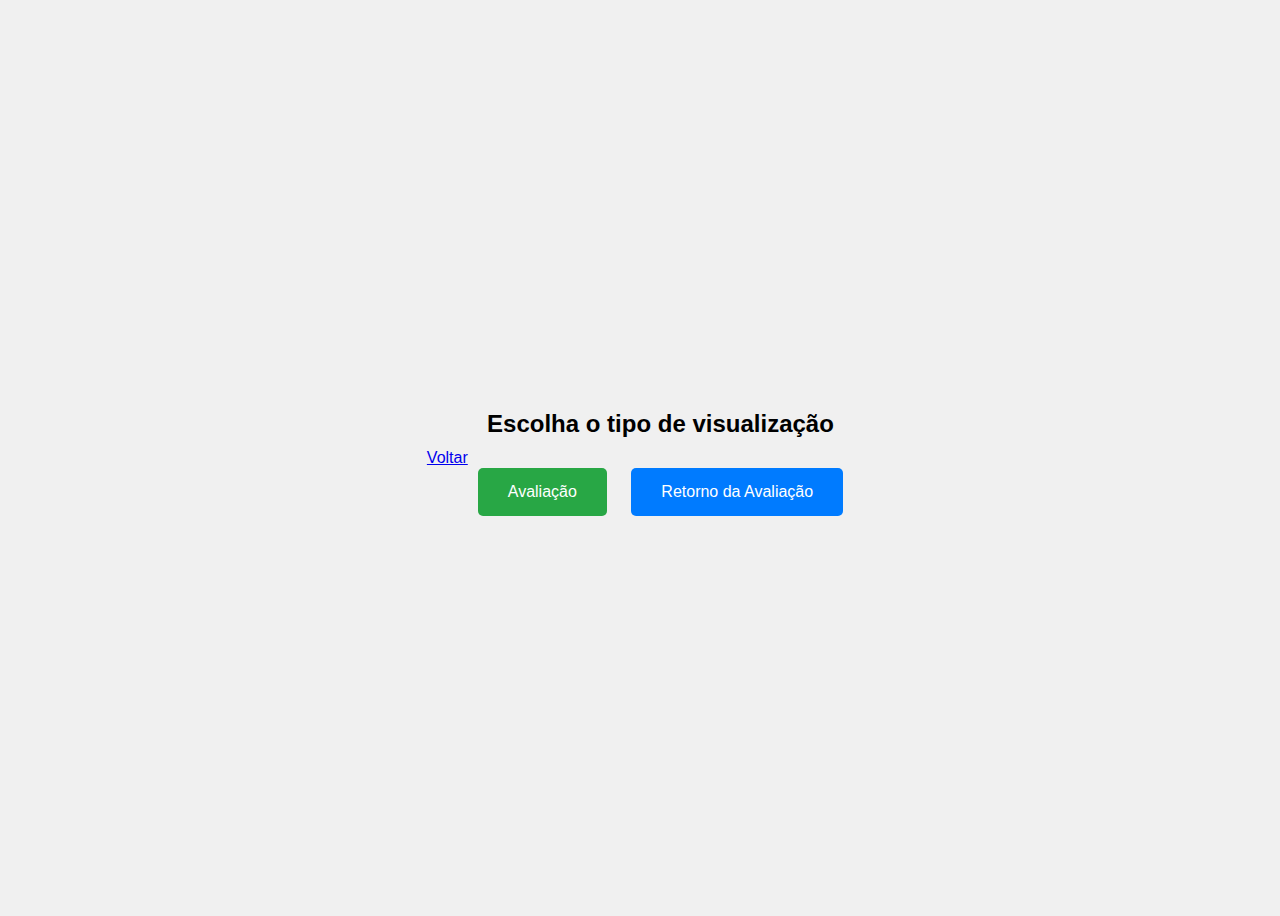
<file: reavaliacao.letis/index.html>
<!DOCTYPE html>
<html lang="pt-br">
<head>
    <link rel="shortcut icon" href="img/download-removebg-preview (4).png" type="image/x-icon">
    <meta charset="UTF-8">
    <meta name="viewport" content="width=device-width, initial-scale=1.0">
    <link rel="stylesheet" href="index.css">
    <title>Escolha de Visualização</title>
</head>
<header class="header">
    <nav class="navbar">
        <a href="telainicial.html">Voltar</a>   
    </nav>
</header>

<body>
    <div class="button-container">
        <h2>Escolha o tipo de visualização</h2>
        <button class="aluno" onclick="location.href='avaliacao.html'">Avaliação</button>
        <button class="professor" onclick="location.href='procura.php'">Retorno da Avaliação</button>
    </div>
</body>
</html>
</file>
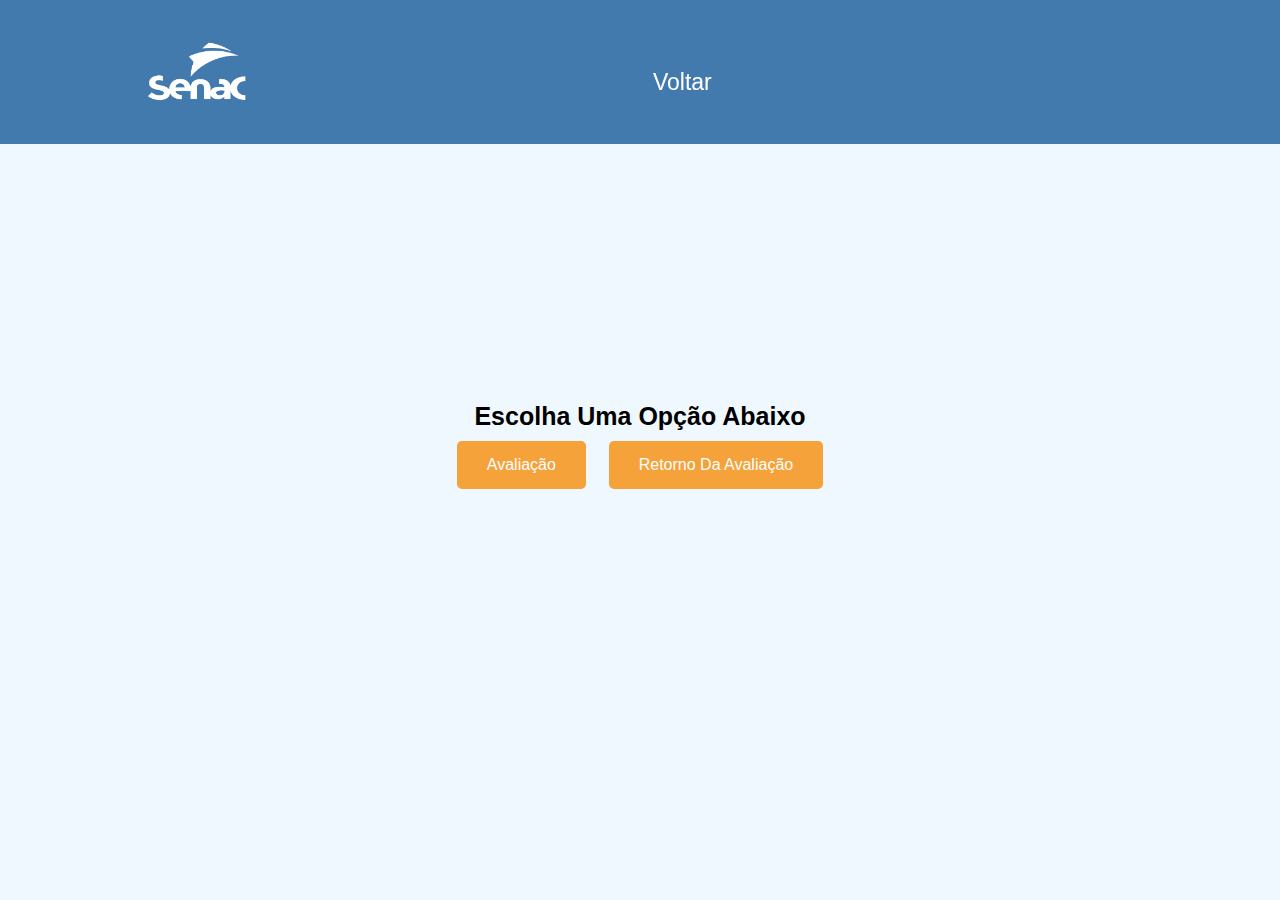
<file: reavaliacaole/index.html>
<!DOCTYPE html>
<html lang="pt-br">
<head>
    <link rel="shortcut icon" href="img/download-removebg-preview (4).png" type="image/x-icon">
    <meta charset="UTF-8">
    <meta name="viewport" content="width=device-width, initial-scale=1.0">
    <link rel="stylesheet" href="index.css">
    <title>Visualização</title>
</head>
<body>
    <header class="header">
        <a href="" class="logo"><img src="img/senaclogo.png" /><a></a>
        <nav class="navbar">
         <a href="telainicial.html">Voltar</a>   
        </nav>
    </header>
    <div class="button-container">
        <h1>Escolha uma opção abaixo</h1>
        <button class="aluno" onclick="location.href='avaliacao.html'">Avaliação</button>
        <button class="professor" onclick="location.href='procura.php'">Retorno da Avaliação</button>
    </div>
</body>
</html>
</file>
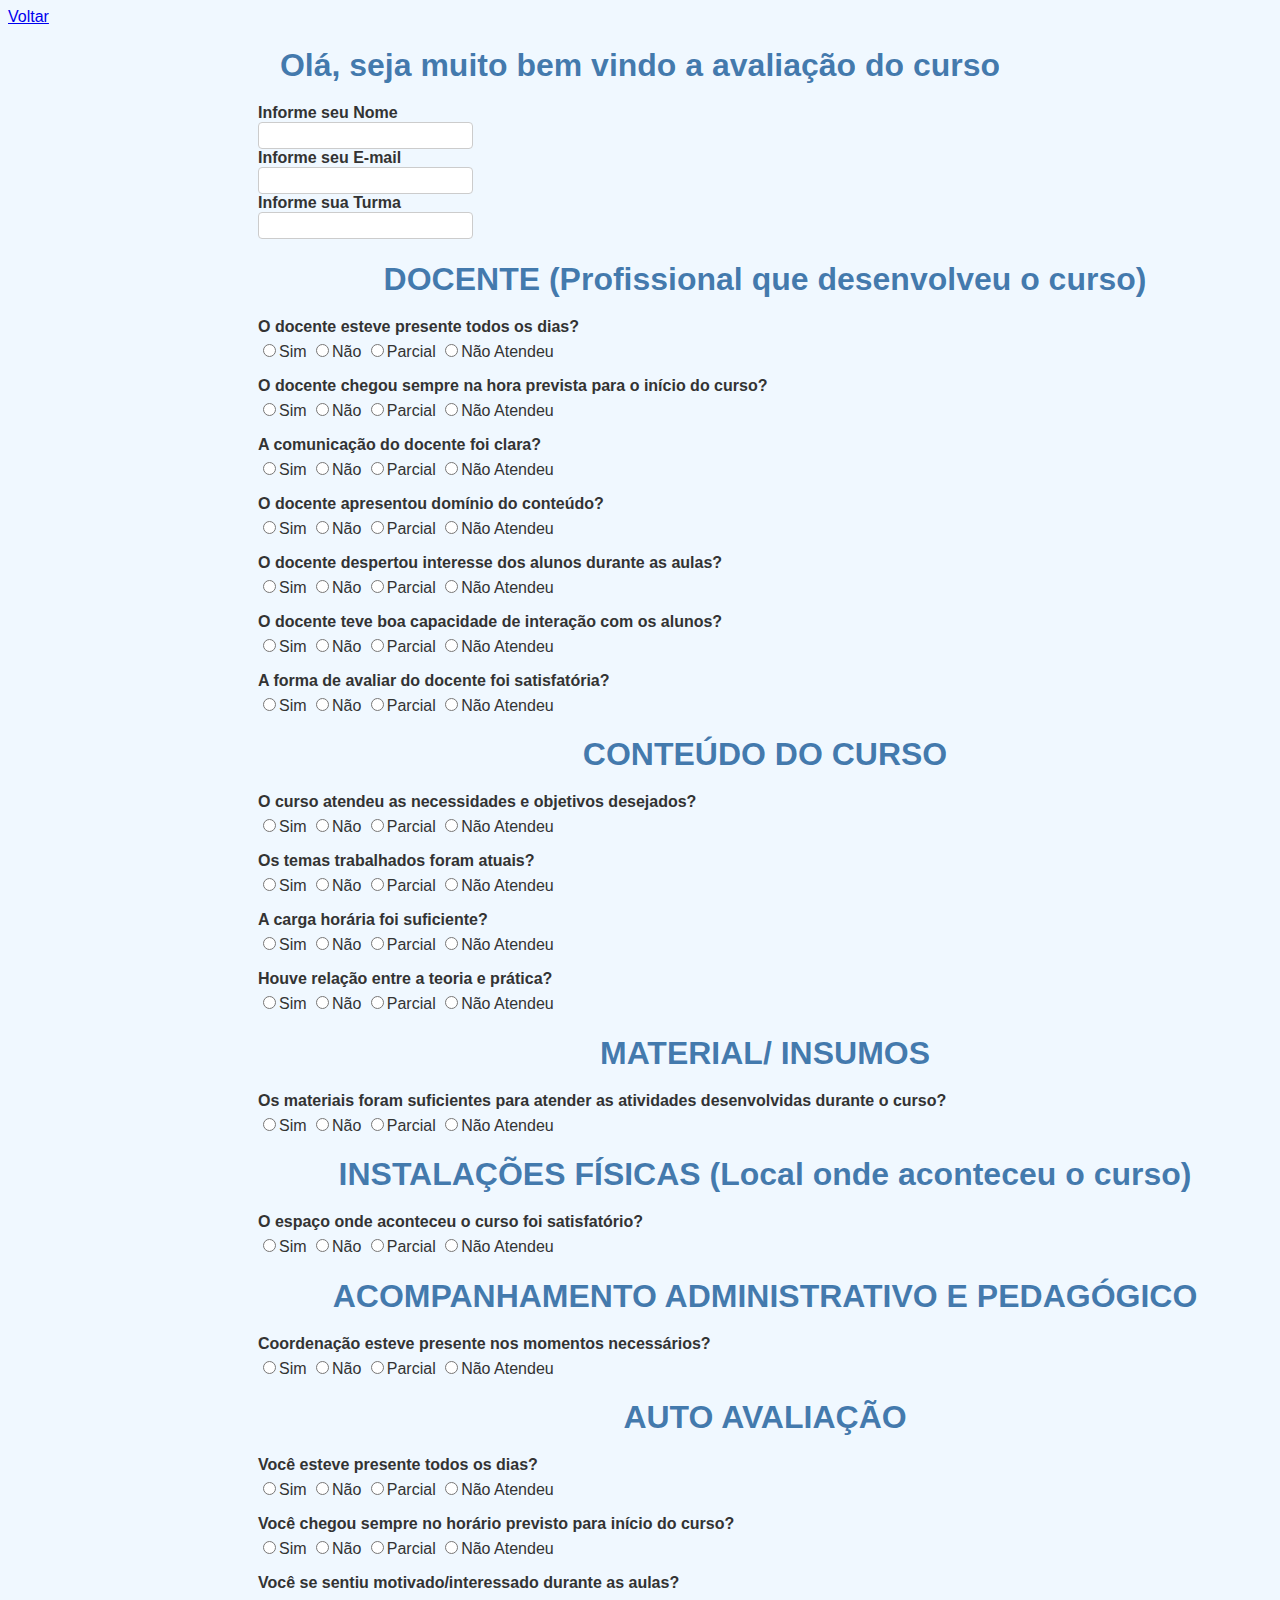
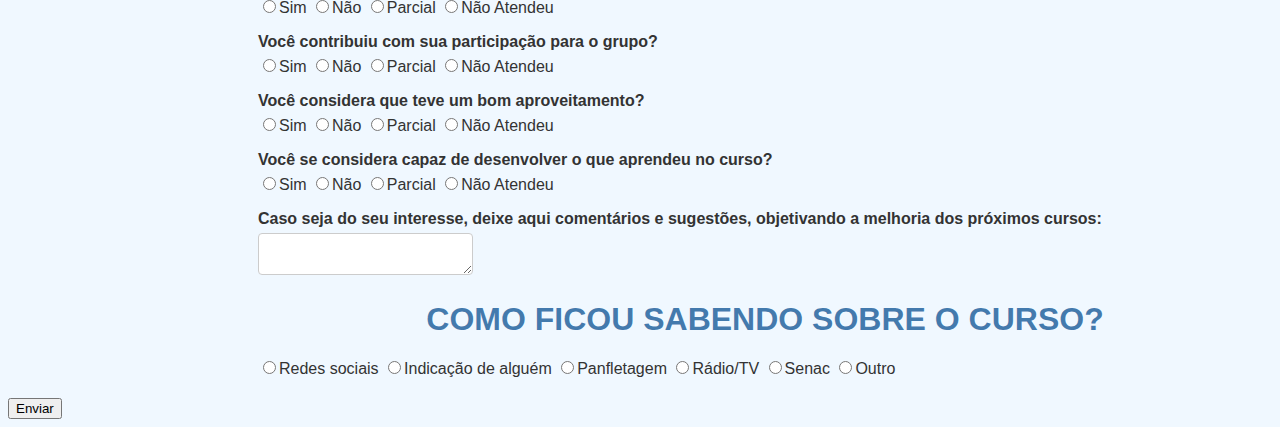
<file: reavaliacao.letis/avaliacao.html>
<!DOCTYPE html>
<html lang="en">
<head>
    <meta charset="UTF-8">
    <link rel="shortcut icon" href="img/download-removebg-preview (4).png" type="image/x-icon">
    <meta name="viewport" content="width=device-width, initial-scale=1.0">
    <link rel="stylesheet" href="avaliacao.css">
    <title>Avaliação Discente</title>
</head>
<body>
    <header class="header">
        <nav class="navbar">
            <a href="telainicial.html">Voltar</a>   
        </nav>
    </header>

    <h1>Olá, seja muito bem vindo a avaliação do curso</h1>

    <form action="processa.php" method="post">
        <div class="form-group">
        <label for="nome">Informe seu Nome</label><br>
        <input type="text" name="nome" id="nome" required><br>
 
        <label for="email">Informe seu E-mail</label><br>
        <input type="email" name="email" id="email"><br>

        <label for="text">Informe sua Turma</label><br>
        <input type="text" name="turma" id="turma"><br>

        <h1>DOCENTE (Profissional que desenvolveu o curso)</h1>

        <p>O docente esteve presente todos os dias?</p>
        <input type="radio" name="docente_presenca" value="Sim">Sim
        <input type="radio" name="docente_presenca" value="Não">Não
        <input type="radio" name="docente_presenca" value="Parcial">Parcial
        <input type="radio" name="docente_presenca" value="Não Atendeu">Não Atendeu

        <p>O docente chegou sempre na hora prevista para o início do curso?</p>
        <input type="radio" name="docente_pontualidade" value="Sim">Sim
        <input type="radio" name="docente_pontualidade" value="Não">Não
        <input type="radio" name="docente_pontualidade" value="Parcial">Parcial
        <input type="radio" name="docente_pontualidade" value="Não Atendeu">Não Atendeu

        <p>A comunicação do docente foi clara?</p>
        <input type="radio" name="docente_comunicacao" value="Sim">Sim
        <input type="radio" name="docente_comunicacao" value="Não">Não
        <input type="radio" name="docente_comunicacao" value="Parcial">Parcial
        <input type="radio" name="docente_comunicacao" value="Não Atendeu">Não Atendeu

        <p>O docente apresentou domínio do conteúdo?</p>
        <input type="radio" name="docente_dominio" value="Sim">Sim
        <input type="radio" name="docente_dominio" value="Não">Não
        <input type="radio" name="docente_dominio" value="Parcial">Parcial
        <input type="radio" name="docente_dominio" value="Não Atendeu">Não Atendeu

        <p>O docente despertou interesse dos alunos durante as aulas?</p>
        <input type="radio" name="docente_interesse" value="Sim">Sim
        <input type="radio" name="docente_interesse" value="Não">Não
        <input type="radio" name="docente_interesse" value="Parcial">Parcial
        <input type="radio" name="docente_interesse" value="Não Atendeu">Não Atendeu

        <p>O docente teve boa capacidade de interação com os alunos?</p>
        <input type="radio" name="docente_interacao" value="Sim">Sim
        <input type="radio" name="docente_interacao" value="Não">Não
        <input type="radio" name="docente_interacao" value="Parcial">Parcial
        <input type="radio" name="docente_interacao" value="Não Atendeu">Não Atendeu

        <p>A forma de avaliar do docente foi satisfatória?</p>
        <input type="radio" name="docente_avaliacao" value="Sim">Sim
        <input type="radio" name="docente_avaliacao" value="Não">Não
        <input type="radio" name="docente_avaliacao" value="Parcial">Parcial
        <input type="radio" name="docente_avaliacao" value="Não Atendeu">Não Atendeu

        <h1>CONTEÚDO DO CURSO</h1>

        <p>O curso atendeu as necessidades e objetivos desejados?</p>
        <input type="radio" name="curso_needs" value="Sim">Sim
        <input type="radio" name="curso_needs" value="Não">Não
        <input type="radio" name="curso_needs" value="Parcial">Parcial
        <input type="radio" name="curso_needs" value="Não Atendeu">Não Atendeu

        <p>Os temas trabalhados foram atuais?</p>
        <input type="radio" name="curso_temas" value="Sim">Sim
        <input type="radio" name="curso_temas" value="Não">Não
        <input type="radio" name="curso_temas" value="Parcial">Parcial
        <input type="radio" name="curso_temas" value="Não Atendeu">Não Atendeu

        <p>A carga horária foi suficiente?</p>
        <input type="radio" name="curso_carga" value="Sim">Sim
        <input type="radio" name="curso_carga" value="Não">Não
        <input type="radio" name="curso_carga" value="Parcial">Parcial
        <input type="radio" name="curso_carga" value="Não Atendeu">Não Atendeu

        <p>Houve relação entre a teoria e prática?</p>
        <input type="radio" name="curso_relacao" value="Sim">Sim
        <input type="radio" name="curso_relacao" value="Não">Não
        <input type="radio" name="curso_relacao" value="Parcial">Parcial
        <input type="radio" name="curso_relacao" value="Não Atendeu">Não Atendeu

        <h1>MATERIAL/ INSUMOS</h1>

        <p>Os materiais foram suficientes para atender as atividades desenvolvidas durante o curso?</p>
        <input type="radio" name="material_suficiente" value="Sim">Sim
        <input type="radio" name="material_suficiente" value="Não">Não
        <input type="radio" name="material_suficiente" value="Parcial">Parcial
        <input type="radio" name="material_suficiente" value="Não Atendeu">Não Atendeu

        <h1>INSTALAÇÕES FÍSICAS (Local onde aconteceu o curso)</h1>

        <p>O espaço onde aconteceu o curso foi satisfatório?</p>
        <input type="radio" name="instalacoes_satisfatorias" value="Sim">Sim
        <input type="radio" name="instalacoes_satisfatorias" value="Não">Não
        <input type="radio" name="instalacoes_satisfatorias" value="Parcial">Parcial
        <input type="radio" name="instalacoes_satisfatorias" value="Não Atendeu">Não Atendeu

        <h1>ACOMPANHAMENTO ADMINISTRATIVO E PEDAGÓGICO</h1>

        <p>Coordenação esteve presente nos momentos necessários?</p>
        <input type="radio" name="coordenacao_presente" value="Sim">Sim
        <input type="radio" name="coordenacao_presente" value="Não">Não
        <input type="radio" name="coordenacao_presente" value="Parcial">Parcial
        <input type="radio" name="coordenacao_presente" value="Não Atendeu">Não Atendeu

        <h1>AUTO AVALIAÇÃO</h1>

        <p>Você esteve presente todos os dias?</p>
        <input type="radio" name="aluno_presenca" value="Sim">Sim
        <input type="radio" name="aluno_presenca" value="Não">Não
        <input type="radio" name="aluno_presenca" value="Parcial">Parcial
        <input type="radio" name="aluno_presenca" value="Não Atendeu">Não Atendeu

        <p>Você chegou sempre no horário previsto para início do curso?</p>
        <input type="radio" name="aluno_pontualidade" value="Sim">Sim
        <input type="radio" name="aluno_pontualidade" value="Não">Não
        <input type="radio" name="aluno_pontualidade" value="Parcial">Parcial
        <input type="radio" name="aluno_pontualidade" value="Não Atendeu">Não Atendeu

        <p>Você se sentiu motivado/interessado durante as aulas?</p>
        <input type="radio" name="aluno_motivacao" value="Sim">Sim
        <input type="radio" name="aluno_motivacao" value="Não">Não
        <input type="radio" name="aluno_motivacao" value="Parcial">Parcial
        <input type="radio" name="aluno_motivacao" value="Não Atendeu">Não Atendeu

        <p>Você contribuiu com sua participação para o grupo?</p>
        <input type="radio" name="aluno_participacao" value="Sim">Sim
        <input type="radio" name="aluno_participacao" value="Não">Não
        <input type="radio" name="aluno_participacao" value="Parcial">Parcial
        <input type="radio" name="aluno_participacao" value="Não Atendeu">Não Atendeu

        <p>Você considera que teve um bom aproveitamento?</p>
        <input type="radio" name="aluno_aproveitamento" value="Sim">Sim
        <input type="radio" name="aluno_aproveitamento" value="Não">Não
        <input type="radio" name="aluno_aproveitamento" value="Parcial">Parcial
        <input type="radio" name="aluno_aproveitamento" value="Não Atendeu">Não Atendeu

        <p>Você se considera capaz de desenvolver o que aprendeu no curso?</p>
        <input type="radio" name="aluno_capacidade" value="Sim">Sim
        <input type="radio" name="aluno_capacidade" value="Não">Não
        <input type="radio" name="aluno_capacidade" value="Parcial">Parcial
        <input type="radio" name="aluno_capacidade" value="Não Atendeu">Não Atendeu

        <p>Caso seja do seu interesse, deixe aqui comentários e sugestões, objetivando a melhoria dos próximos cursos:</p>
        <textarea name="comentarios" id="comentarios"></textarea>

        <h1>COMO FICOU SABENDO SOBRE O CURSO?</h1>
        <input type="radio" name="curso_origem" value="Redes sociais">Redes sociais
        <input type="radio" name="curso_origem" value="Indicação de alguém">Indicação de alguém
        <input type="radio" name="curso_origem" value="Panfletagem">Panfletagem
        <input type="radio" name="curso_origem" value="Rádio/TV">Rádio/TV
        <input type="radio" name="curso_origem" value="Senac">Senac
        <input type="radio" name="curso_origem" value="Outro">Outro
    </div>
        <button type="submit">Enviar</button>
    </form>

</body>
</html>
</file>
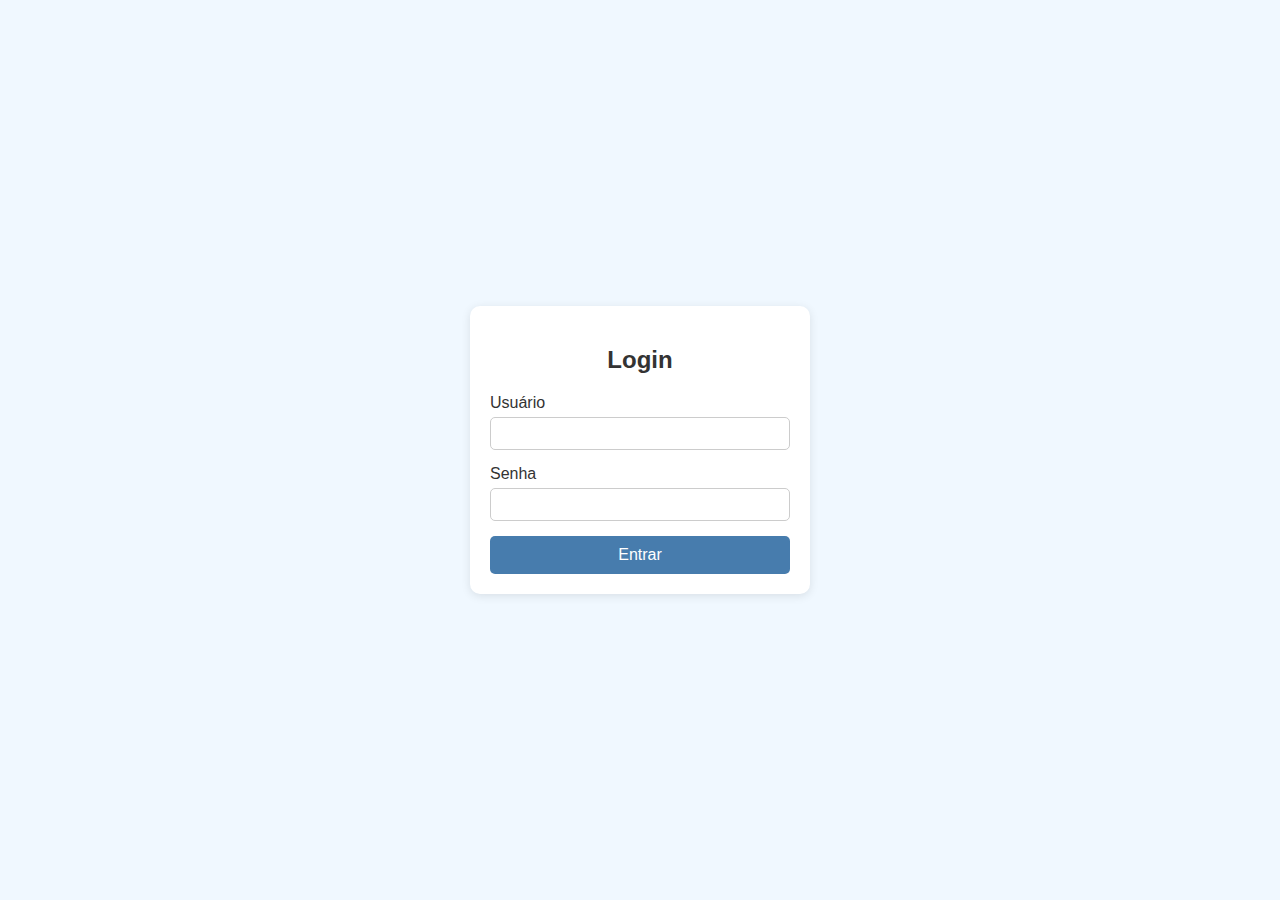
<file: reavaliacao.letis/loginprof.html>
<!DOCTYPE html>
<html lang="pt-br">
<head>
    <meta charset="UTF-8">
    <meta name="viewport" content="width=device-width, initial-scale=1.0">
    <title>Página de Login</title>
    <link rel="shortcut icon" href="img/download-removebg-preview (4).png" type="image/x-icon">
    <link rel="stylesheet" href="loginprof.css">
</head>
<body>
    <div class="login-container">
        <h2>Login</h2>
        <form action="#" method="post">
            <div class="input-group">
                <label for="username">Usuário</label>
                <input type="text" id="username" name="username" required>
            </div>
            <div class="input-group">
                <label for="password">Senha</label>
                <input type="password" id="password" name="password" required>
            </div>
            <button  onclick="location.href='index.html'" type="submit" >Entrar</button>
        </form>
    </div>
</body>
</html>
</file>
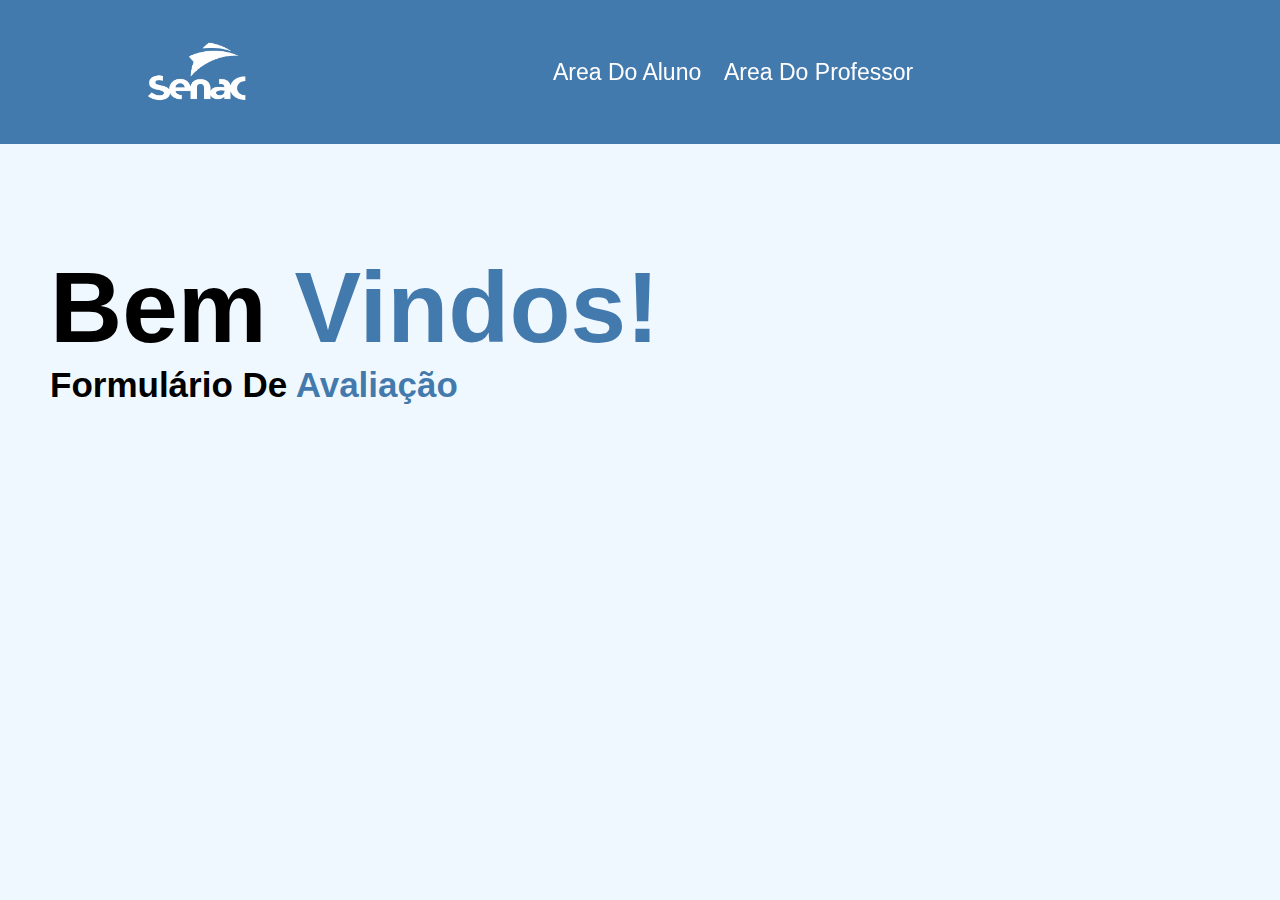
<file: reavaliacao.letis/telainicial.html>
<!DOCTYPE html>
<html lang="en">
<head>
    <link rel="shortcut icon" href="img/download-removebg-preview (4).png" type="image/x-icon">
    <meta charset="UTF-8">
    <meta name="viewport" content="width=device-width, initial-scale=1.0">
    <link rel="stylesheet" href="telainicial.css">
    <title>Area de inicio</title>
</head>
<body>
    <header class="header">
        <a href="" class="logo"><img src="img/senaclogo.png" /><a></a>
        <nav class="navbar">
            <!-- <a href="#Home">Area de inicio</a> -->
            <a href="avaliacao.html">Area do Aluno</a>
            <a href="loginprof.html">Area do Professor</a>
        </nav>
    </header>
    <div class="banner">
        <div class="left-column">
          <h1>Bem <span>vindos!</span></h1>
          <h3>Formulário de <span>avaliação</span></h3>
           <!-- <p>
            Ana Luiza Tavares nascida em Olinda, no dia 13/03/2007. Estudante do terceiro ano do ensino medio do senac paulista,<br> no curso tecnico de tecnologia da informação, com habilidades em rede, manutenção de computadores e programação. 
            <br>
            <br>
             Leticia Samara Tavares nascida em Recife, no dia 09/04/2007. Estudante do terceiro ano do ensino medio do senac paulista, <br> no curso tecnico de tecnologia da informação, com habilidades em rede, manutenção de computadores e programação. 
        
          </p> -->
        </div>
        <!-- <div class="right-column">
            <img src="img/WhatsApp Image 2024-07-31 at 12.01.21.jpeg" class="right-img">
        </div> -->
</body>
</html>
</file>
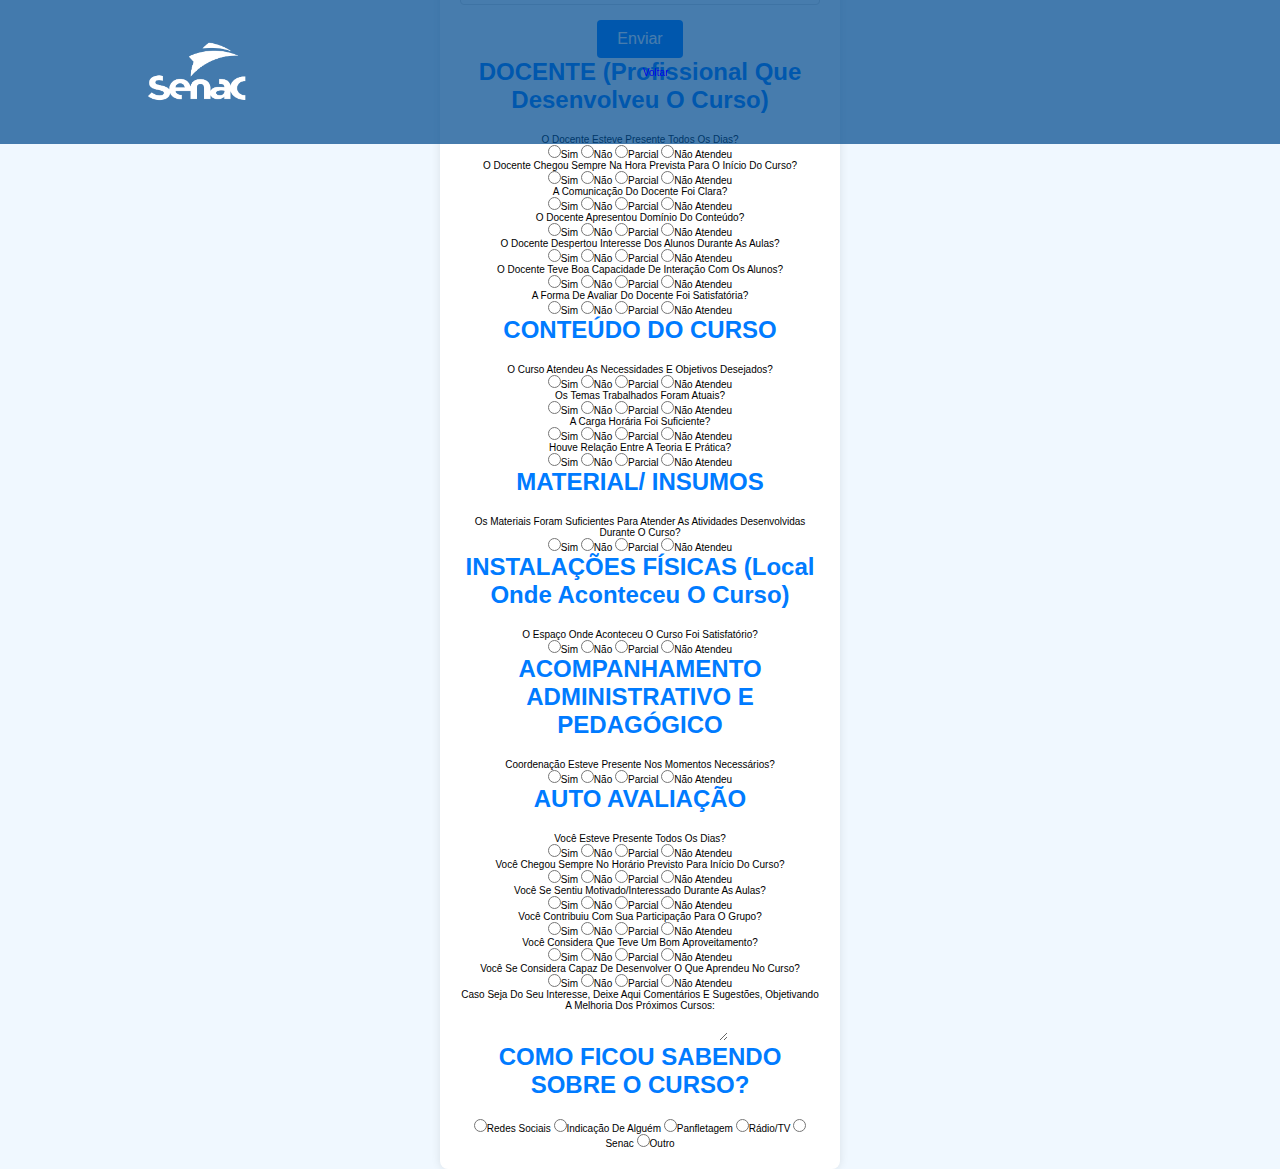
<file: reavaliacaole/avaliacao.html>
<!DOCTYPE html>
<html lang="en">
<head>
    <meta charset="UTF-8">
    <link rel="shortcut icon" href="img/download-removebg-preview (4).png" type="image/x-icon">
    <meta name="viewport" content="width=device-width, initial-scale=1.0">
    <link rel="stylesheet" href="avaliacao.css">
    <title>Avaliação Discente</title>
</head>
<body>
    <header class="header">
        <a href="" class="logo"><img src="img/senaclogo.png" /><a></a>
        <nav class="navbar"></nav>
         <a href="telainicial.html">Voltar</a>   
        </nav>
    </header>
    <div class="container1">
        <h1>Seja bem-vindo <br> à avaliação do curso</h1>

        <form action="processa.php" method="post">
            <div class="form-group">
                <label for="nome">Informe seu Nome</label>
                <input type="text" name="nome" id="nome" required>
            </div>
            
            <div class="form-group">
                <label for="email">Informe seu E-mail</label>
                <input type="email" name="email" id="email">
            </div>
            
            <div class="form-group">
                <label for="turma">Informe sua Turma</label>
                <input type="text" name="turma" id="turma">
            </div>
            
            <button type="submit">Enviar</button>
            <h1>DOCENTE (Profissional que desenvolveu o curso)</h1>

            <p>O docente esteve presente todos os dias?</p>
            <input type="radio" name="docente_presenca" value="Sim">Sim
            <input type="radio" name="docente_presenca" value="Não">Não
            <input type="radio" name="docente_presenca" value="Parcial">Parcial
            <input type="radio" name="docente_presenca" value="Não Atendeu">Não Atendeu
    
            <p>O docente chegou sempre na hora prevista para o início do curso?</p>
            <input type="radio" name="docente_pontualidade" value="Sim">Sim
            <input type="radio" name="docente_pontualidade" value="Não">Não
            <input type="radio" name="docente_pontualidade" value="Parcial">Parcial
            <input type="radio" name="docente_pontualidade" value="Não Atendeu">Não Atendeu
    
            <p>A comunicação do docente foi clara?</p>
            <input type="radio" name="docente_comunicacao" value="Sim">Sim
            <input type="radio" name="docente_comunicacao" value="Não">Não
            <input type="radio" name="docente_comunicacao" value="Parcial">Parcial
            <input type="radio" name="docente_comunicacao" value="Não Atendeu">Não Atendeu
    
            <p>O docente apresentou domínio do conteúdo?</p>
            <input type="radio" name="docente_dominio" value="Sim">Sim
            <input type="radio" name="docente_dominio" value="Não">Não
            <input type="radio" name="docente_dominio" value="Parcial">Parcial
            <input type="radio" name="docente_dominio" value="Não Atendeu">Não Atendeu
    
            <p>O docente despertou interesse dos alunos durante as aulas?</p>
            <input type="radio" name="docente_interesse" value="Sim">Sim
            <input type="radio" name="docente_interesse" value="Não">Não
            <input type="radio" name="docente_interesse" value="Parcial">Parcial
            <input type="radio" name="docente_interesse" value="Não Atendeu">Não Atendeu
    
            <p>O docente teve boa capacidade de interação com os alunos?</p>
            <input type="radio" name="docente_interacao" value="Sim">Sim
            <input type="radio" name="docente_interacao" value="Não">Não
            <input type="radio" name="docente_interacao" value="Parcial">Parcial
            <input type="radio" name="docente_interacao" value="Não Atendeu">Não Atendeu
    
            <p>A forma de avaliar do docente foi satisfatória?</p>
            <input type="radio" name="docente_avaliacao" value="Sim">Sim
            <input type="radio" name="docente_avaliacao" value="Não">Não
            <input type="radio" name="docente_avaliacao" value="Parcial">Parcial
            <input type="radio" name="docente_avaliacao" value="Não Atendeu">Não Atendeu
    
            <h1>CONTEÚDO DO CURSO</h1>
    
            <p>O curso atendeu as necessidades e objetivos desejados?</p>
            <input type="radio" name="curso_needs" value="Sim">Sim
            <input type="radio" name="curso_needs" value="Não">Não
            <input type="radio" name="curso_needs" value="Parcial">Parcial
            <input type="radio" name="curso_needs" value="Não Atendeu">Não Atendeu
    
            <p>Os temas trabalhados foram atuais?</p>
            <input type="radio" name="curso_temas" value="Sim">Sim
            <input type="radio" name="curso_temas" value="Não">Não
            <input type="radio" name="curso_temas" value="Parcial">Parcial
            <input type="radio" name="curso_temas" value="Não Atendeu">Não Atendeu
    
            <p>A carga horária foi suficiente?</p>
            <input type="radio" name="curso_carga" value="Sim">Sim
            <input type="radio" name="curso_carga" value="Não">Não
            <input type="radio" name="curso_carga" value="Parcial">Parcial
            <input type="radio" name="curso_carga" value="Não Atendeu">Não Atendeu
    
            <p>Houve relação entre a teoria e prática?</p>
            <input type="radio" name="curso_relacao" value="Sim">Sim
            <input type="radio" name="curso_relacao" value="Não">Não
            <input type="radio" name="curso_relacao" value="Parcial">Parcial
            <input type="radio" name="curso_relacao" value="Não Atendeu">Não Atendeu
    
            <h1>MATERIAL/ INSUMOS</h1>
    
            <p>Os materiais foram suficientes para atender as atividades desenvolvidas durante o curso?</p>
            <input type="radio" name="material_suficiente" value="Sim">Sim
            <input type="radio" name="material_suficiente" value="Não">Não
            <input type="radio" name="material_suficiente" value="Parcial">Parcial
            <input type="radio" name="material_suficiente" value="Não Atendeu">Não Atendeu
    
            <h1>INSTALAÇÕES FÍSICAS (Local onde aconteceu o curso)</h1>
    
            <p>O espaço onde aconteceu o curso foi satisfatório?</p>
            <input type="radio" name="instalacoes_satisfatorias" value="Sim">Sim
            <input type="radio" name="instalacoes_satisfatorias" value="Não">Não
            <input type="radio" name="instalacoes_satisfatorias" value="Parcial">Parcial
            <input type="radio" name="instalacoes_satisfatorias" value="Não Atendeu">Não Atendeu
    
            <h1>ACOMPANHAMENTO ADMINISTRATIVO E PEDAGÓGICO</h1>
    
            <p>Coordenação esteve presente nos momentos necessários?</p>
            <input type="radio" name="coordenacao_presente" value="Sim">Sim
            <input type="radio" name="coordenacao_presente" value="Não">Não
            <input type="radio" name="coordenacao_presente" value="Parcial">Parcial
            <input type="radio" name="coordenacao_presente" value="Não Atendeu">Não Atendeu
    
            <h1>AUTO AVALIAÇÃO</h1>
    
            <p>Você esteve presente todos os dias?</p>
            <input type="radio" name="aluno_presenca" value="Sim">Sim
            <input type="radio" name="aluno_presenca" value="Não">Não
            <input type="radio" name="aluno_presenca" value="Parcial">Parcial
            <input type="radio" name="aluno_presenca" value="Não Atendeu">Não Atendeu
    
            <p>Você chegou sempre no horário previsto para início do curso?</p>
            <input type="radio" name="aluno_pontualidade" value="Sim">Sim
            <input type="radio" name="aluno_pontualidade" value="Não">Não
            <input type="radio" name="aluno_pontualidade" value="Parcial">Parcial
            <input type="radio" name="aluno_pontualidade" value="Não Atendeu">Não Atendeu
    
            <p>Você se sentiu motivado/interessado durante as aulas?</p>
            <input type="radio" name="aluno_motivacao" value="Sim">Sim
            <input type="radio" name="aluno_motivacao" value="Não">Não
            <input type="radio" name="aluno_motivacao" value="Parcial">Parcial
            <input type="radio" name="aluno_motivacao" value="Não Atendeu">Não Atendeu
    
            <p>Você contribuiu com sua participação para o grupo?</p>
            <input type="radio" name="aluno_participacao" value="Sim">Sim
            <input type="radio" name="aluno_participacao" value="Não">Não
            <input type="radio" name="aluno_participacao" value="Parcial">Parcial
            <input type="radio" name="aluno_participacao" value="Não Atendeu">Não Atendeu
    
            <p>Você considera que teve um bom aproveitamento?</p>
            <input type="radio" name="aluno_aproveitamento" value="Sim">Sim
            <input type="radio" name="aluno_aproveitamento" value="Não">Não
            <input type="radio" name="aluno_aproveitamento" value="Parcial">Parcial
            <input type="radio" name="aluno_aproveitamento" value="Não Atendeu">Não Atendeu
    
            <p>Você se considera capaz de desenvolver o que aprendeu no curso?</p>
            <input type="radio" name="aluno_capacidade" value="Sim">Sim
            <input type="radio" name="aluno_capacidade" value="Não">Não
            <input type="radio" name="aluno_capacidade" value="Parcial">Parcial
            <input type="radio" name="aluno_capacidade" value="Não Atendeu">Não Atendeu
    
            <p>Caso seja do seu interesse, deixe aqui comentários e sugestões, objetivando a melhoria dos próximos cursos:</p>
            <textarea name="comentarios" id="comentarios"></textarea>
    
            <h1>COMO FICOU SABENDO SOBRE O CURSO?</h1>
            <input type="radio" name="curso_origem" value="Redes sociais">Redes sociais
            <input type="radio" name="curso_origem" value="Indicação de alguém">Indicação de alguém
            <input type="radio" name="curso_origem" value="Panfletagem">Panfletagem
            <input type="radio" name="curso_origem" value="Rádio/TV">Rádio/TV
            <input type="radio" name="curso_origem" value="Senac">Senac
            <input type="radio" name="curso_origem" value="Outro">Outro
        </div>
        </form>

    </div>

</body>
</html>
</file>
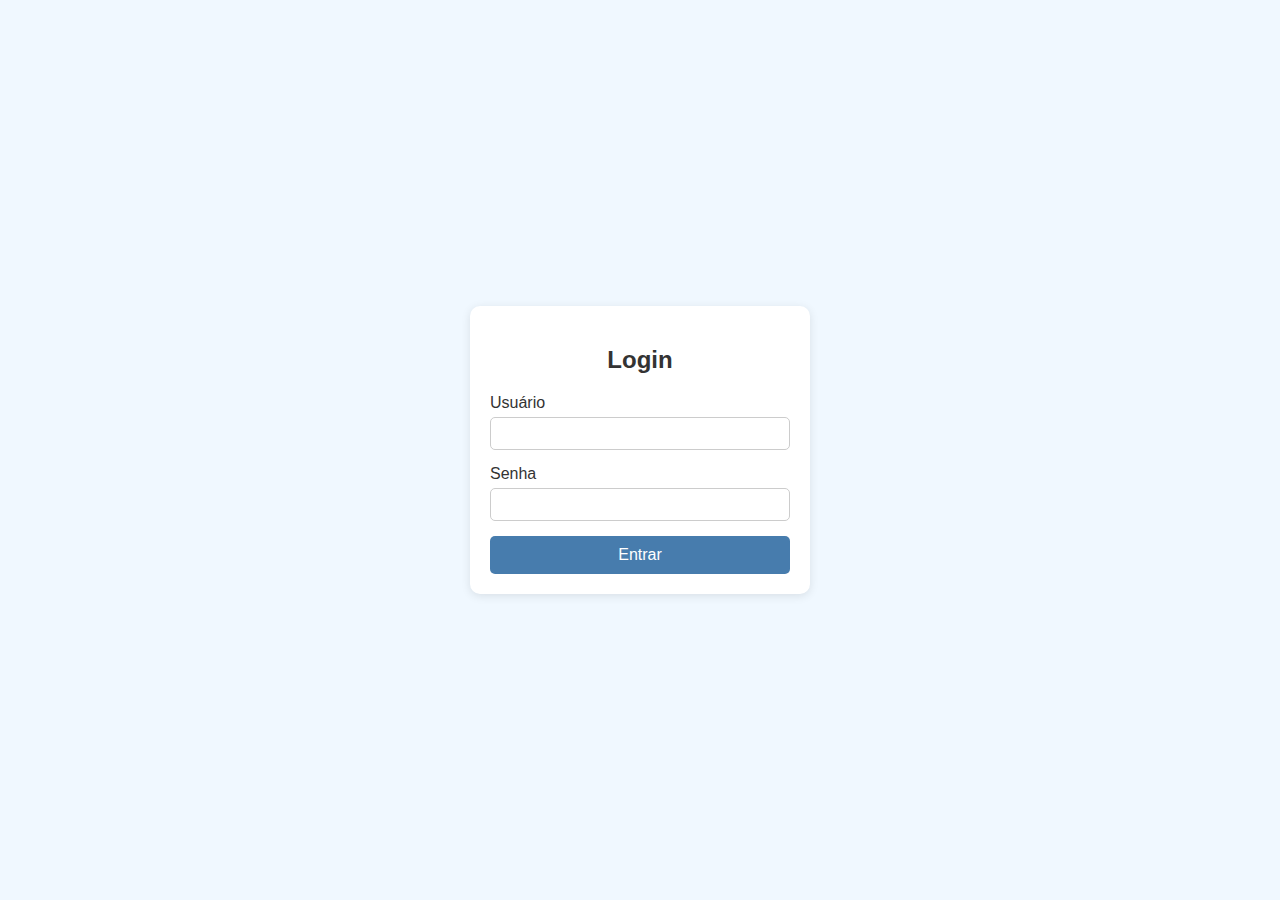
<file: reavaliacaole/loginprof.html>
<!DOCTYPE html>
<html lang="pt-br">
<head>
    <meta charset="UTF-8">
    <meta name="viewport" content="width=device-width, initial-scale=1.0">
    <title>Página de Login</title>
    <link rel="shortcut icon" href="img/download-removebg-preview (4).png" type="image/x-icon">
    <link rel="stylesheet" href="loginprof.css">
</head>
<body>
    <div class="login-container">
        <h2>Login</h2>
        <form action="#" method="post">
            <div class="input-group">
                <label for="username">Usuário</label>
                <input type="text" id="username" name="username" required>
            </div>
            <div class="input-group">
                <label for="password">Senha</label>
                <input type="password" id="password" name="password" required>
            </div>
            <button  onclick="location.href='index.html'" type="submit" >Entrar</button>
        </form>
    </div>
</body>
</html>
</file>
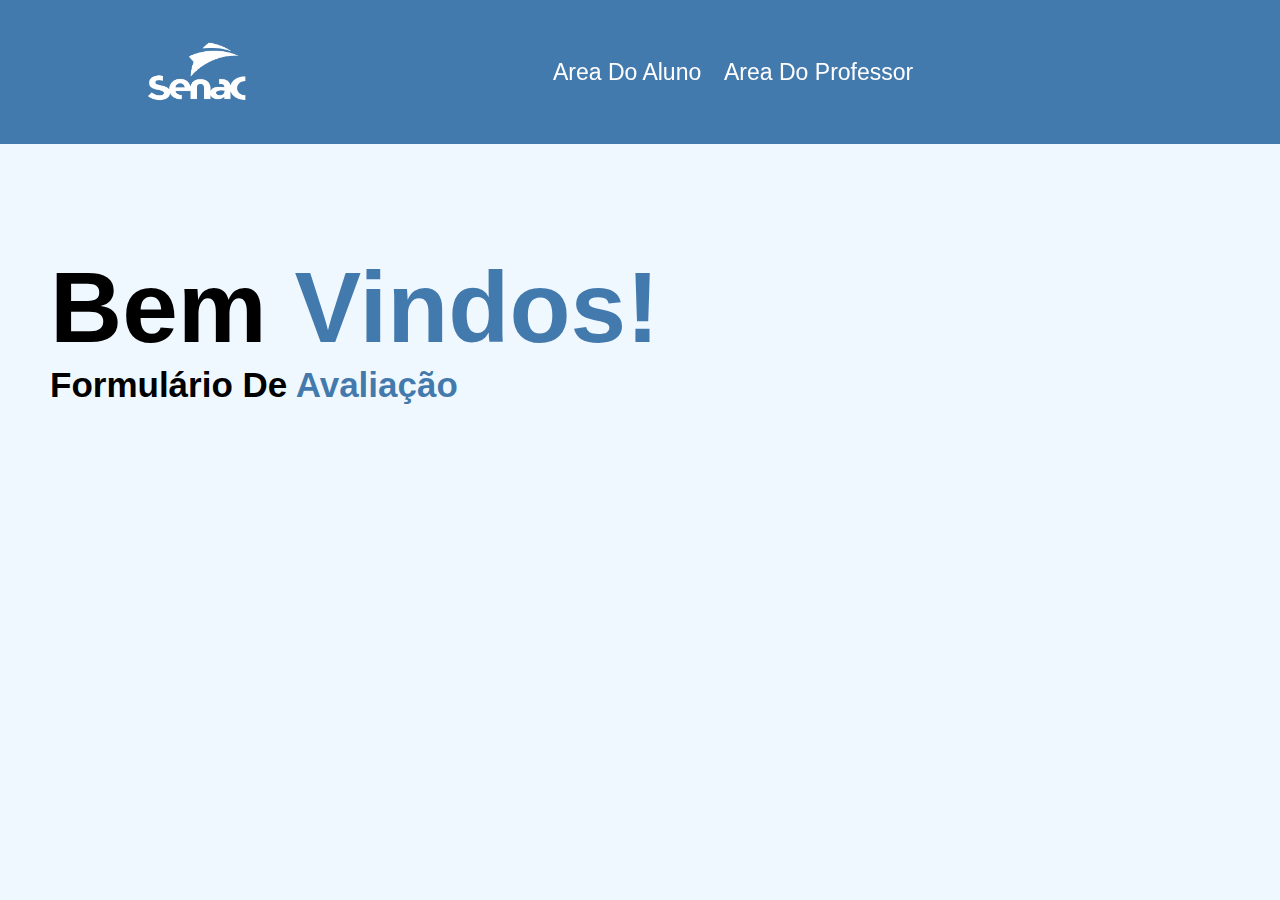
<file: reavaliacaole/telainicial.html>
<!DOCTYPE html>
<html lang="en">
<head>
    <link rel="shortcut icon" href="img/download-removebg-preview (4).png" type="image/x-icon">
    <meta charset="UTF-8">
    <meta name="viewport" content="width=device-width, initial-scale=1.0">
    <link rel="stylesheet" href="telainicial.css">
    <style> @import url('https://fonts.googleapis.com/css2?family=Oswald:wght@200..700&display=swap'); </style>
    <title>Area de inicio</title>
</head>
<body>
    <header class="header">
        <a href="" class="logo"><img src="img/senaclogo.png" /><a></a>
        <nav class="navbar">
            <!-- <a href="#Home">Area de inicio</a> -->
            <a href="avaliacao.html">Area do Aluno</a>
            <a href="loginprof.html">Area do Professor</a>
        </nav>
    </header>
    <div class="banner">
        <div class="left-column">
          <h1>Bem <span>vindos!</span></h1>
          <h3>Formulário de <span>avaliação</span></h3>
           <!-- <p>
            Ana Luiza Tavares nascida em Olinda, no dia 13/03/2007. Estudante do terceiro ano do ensino medio do senac paulista,<br> no curso tecnico de tecnologia da informação, com habilidades em rede, manutenção de computadores e programação. 
            <br>
            <br>
             Leticia Samara Tavares nascida em Recife, no dia 09/04/2007. Estudante do terceiro ano do ensino medio do senac paulista, <br> no curso tecnico de tecnologia da informação, com habilidades em rede, manutenção de computadores e programação. 
        
          </p> -->
        </div>
        <!-- <div class="right-column">
            <img src="img/WhatsApp Image 2024-07-31 at 12.01.21.jpeg" class="right-img">
        </div> -->
</body>
</html>
</file>
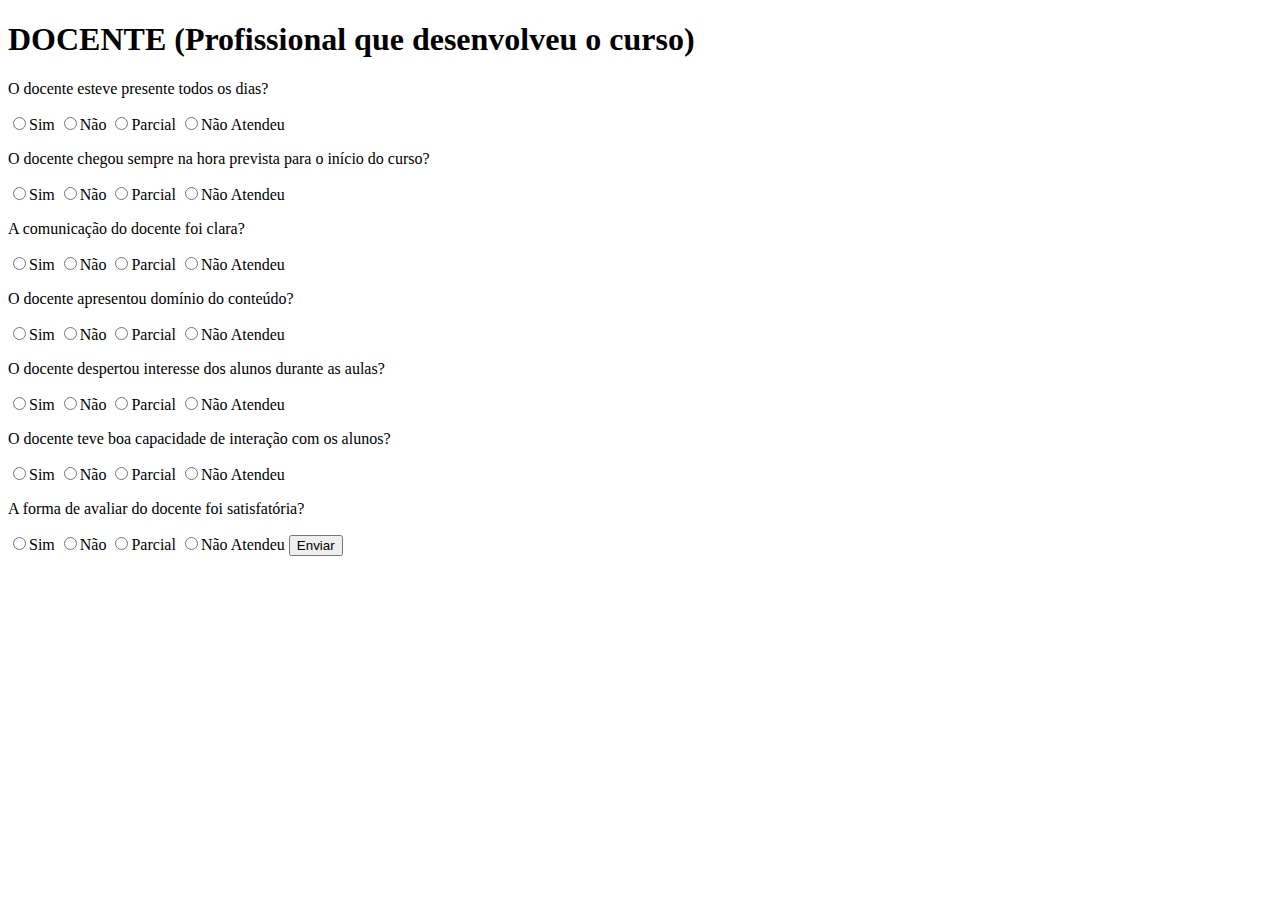
<file: reavaliacaole/formularios/docente.html>
<!DOCTYPE html>
<html lang="en">
<head>
    <meta charset="UTF-8">
    <meta name="viewport" content="width=device-width, initial-scale=1.0">
    <title>Avaliação Discente</title>
</head>
<body>
    <h1>DOCENTE (Profissional que desenvolveu o curso)</h1>
</form>
        <p>O docente esteve presente todos os dias?</p>
        <input type="radio" name="docente_presenca" value="Sim">Sim
        <input type="radio" name="docente_presenca" value="Não">Não
        <input type="radio" name="docente_presenca" value="Parcial">Parcial
        <input type="radio" name="docente_presenca" value="Não Atendeu">Não Atendeu

        <p>O docente chegou sempre na hora prevista para o início do curso?</p>
        <input type="radio" name="docente_pontualidade" value="Sim">Sim
        <input type="radio" name="docente_pontualidade" value="Não">Não
        <input type="radio" name="docente_pontualidade" value="Parcial">Parcial
        <input type="radio" name="docente_pontualidade" value="Não Atendeu">Não Atendeu

        <p>A comunicação do docente foi clara?</p>
        <input type="radio" name="docente_comunicacao" value="Sim">Sim
        <input type="radio" name="docente_comunicacao" value="Não">Não
        <input type="radio" name="docente_comunicacao" value="Parcial">Parcial
        <input type="radio" name="docente_comunicacao" value="Não Atendeu">Não Atendeu

        <p>O docente apresentou domínio do conteúdo?</p>
        <input type="radio" name="docente_dominio" value="Sim">Sim
        <input type="radio" name="docente_dominio" value="Não">Não
        <input type="radio" name="docente_dominio" value="Parcial">Parcial
        <input type="radio" name="docente_dominio" value="Não Atendeu">Não Atendeu

        <p>O docente despertou interesse dos alunos durante as aulas?</p>
        <input type="radio" name="docente_interesse" value="Sim">Sim
        <input type="radio" name="docente_interesse" value="Não">Não
        <input type="radio" name="docente_interesse" value="Parcial">Parcial
        <input type="radio" name="docente_interesse" value="Não Atendeu">Não Atendeu

        <p>O docente teve boa capacidade de interação com os alunos?</p>
        <input type="radio" name="docente_interacao" value="Sim">Sim
        <input type="radio" name="docente_interacao" value="Não">Não
        <input type="radio" name="docente_interacao" value="Parcial">Parcial
        <input type="radio" name="docente_interacao" value="Não Atendeu">Não Atendeu

        <p>A forma de avaliar do docente foi satisfatória?</p>
        <input type="radio" name="docente_avaliacao" value="Sim">Sim
        <input type="radio" name="docente_avaliacao" value="Não">Não
        <input type="radio" name="docente_avaliacao" value="Parcial">Parcial
        <input type="radio" name="docente_avaliacao" value="Não Atendeu">Não Atendeu

    </div>
    <button type="submit">Enviar</button>
</form>

</body>
</html>
</file>
<file: reavaliacao.letis/index.css>
body {
    display: flex;
    justify-content: center;
    align-items: center;
    height: 100vh;
    background-color: #f0f0f0;
    font-family: Arial, sans-serif;
}
.button-container {
    text-align: center;
}
.button-container button {
    padding: 15px 30px;
    margin: 10px;
    font-size: 16px;
    border: none;
    border-radius: 5px;
    cursor: pointer;
}
.button-container button.professor {
    background-color: #007bff;
    color: white;
}
.button-container button.aluno {
    background-color: #28a745;
    color: white;
}
</file>
<file: reavaliacaole/index.css>
:root{
    --main-color: #00498db8;
    --bg-color: #f0f8ff;
    --black: #0d0d6084;
    --letters: #999;
    --btn: #f7951dde;
}
*{
    margin: 0;
    padding: 0;
    box-sizing: border-box;
    border: none;
    outline: none;
    text-decoration: none;
    text-transform: capitalize;
    font-family: Arial, Helvetica, sans-serif;
    transition: all 0.5s ease-in;
    scroll-behavior: smooth;
    scroll-padding-top: 16vh;
}
html {
    font-size: 62.5%;
    overflow-x: hidden;
}
body{
    background-color: var(--bg-color);
    display: flex;
    justify-content: center;
    align-items: center;
    height: 100vh;
}
/*header*/
.header {
    background-color: var(--main-color);
    display: flex;
    /* justify-content: space-between; */
    align-items: center;
    padding: 1.5rem 7%;
    position: fixed;
    top: 0;
    left: 0;
    right: 0;
    height: 16vh;
    z-index: 1000;
}
.header .logo img {
    height: 6rem;
    /* border-radius: 50%; */
}
.header .navbar a {
    text-decoration: none;
    color: #fff;
    font-size: 2.3rem;
    margin: 0 1rem
}
.header .navbar a:hover{
    color: var(--black);
    border-top: 0.3rem solid var(--black);
    border-bottom: 0.3rem solid var(--black);
    padding-top: 0.5rem;
    padding-bottom: 0.5rem;
}
.navbar{
    margin-top: 2rem;
    margin-left: 340px;
 }
 .logo{
    padding: 56px;
}
 /*corpo do site*/
 /*desgrudar os botoes do texto e deixar eles no meio*/
.button-container {
    position: relative;
    padding: 20px 0px;
    justify-content: center;
    align-items: center;
    text-align: center;
}
.button-container h1{
    display: flex;
    flex-direction: column;
    font-size: 2.5rem;
}
.button-container button {  
    padding: 15px 30px;
    margin: 10px;
    font-size: 16px;
    border: none;
    border-radius: 5px;
    cursor: pointer;
}
.button-container button.professor {
    background-color: var(--btn);
    color: white;
}
.button-container button.aluno {
    background-color: var(--btn);
    color: white;
}
</file>
<file: reavaliacao.letis/avaliacao.css>
:root{
    --main-color: #6494ed;
    --nav-color: #00498db8;
    --bg-color: #f0f8ff;
    --black: #0d0d6084;
    --letters: #999;
    --hovers: #28285359;
}
body {
    font-family: Arial, sans-serif;
    background-color: var(--bg-color);
    color: #333;
}

.container {
    max-width: 800px;
    margin: 20px auto;
    padding: 20px;
    background-color: #fff;
    border-radius: 8px;
    box-shadow: 0 0 10px rgba(0, 0, 0, 0.1);
}

h1 {
    text-align: center;
    margin-bottom: 20px;
    color: var(--nav-color);
}

.form {
    display: flex;
    flex-direction: column;
}

.form-group {
    margin-bottom: 20px;
    margin-left: 250px;
}

.form-group label,
.form-group p {
    font-weight: bold;
    margin-bottom: 5px;
    color: #333;
}

.form-group input[type="text"],
.form-group input[type="email"],
.form-group textarea {
    width: 20%;
    padding: 5px;
    border: 1px solid #ccc;
    border-radius: 4px;
}
        .radio-group {
    display: flex;
    flex-wrap: wrap;
    gap: 10px;
}

.radio-group label {
    display: flex;
    align-items: center;
    padding: 5px 10px;
    background-color: #f0f0f0;
    border: 1px solid #ccc;
    border-radius: 4px;
    cursor: pointer;
}

.radio-group input[type="radio"] {
    margin-right: 5px;
}

.submit-btn {
    padding: 10px 20px;
    background-color: #007BFF;
    color: #fff;
    border: none;
    border-radius: 4px;
    cursor: pointer;
    font-size: 16px;
}

.submit-btn:hover {
    background-color: #0056b3;
}
</file>
<file: reavaliacao.letis/loginprof.css>
:root{
    --main-color: #6494ed;
    --nav-color: #00498db8;
    --bg-color: #f0f8ff;
    --black: #0d0d6084;
    --letters: #999;
    --hovers: #28285359;
    }
body {
    font-family: Arial, sans-serif;
    background-color: var(--bg-color);
    display: flex;
    justify-content: center;
    align-items: center;
    height: 100vh;
    margin: 0;
}

.login-container {
    background-color: #ffffff;
    padding: 20px;
    border-radius: 10px;
    box-shadow: 0 2px 10px rgba(0, 0, 0, 0.1);
    width: 300px;
    text-align: center;
}

h2 {
    margin-bottom: 20px;
    color: #333;
}

.input-group {
    margin-bottom: 15px;
    text-align: left;
}

label {
    display: block;
    margin-bottom: 5px;
    color: #333;
}

input {
    width: 94%;
    padding: 8px;
    border: 1px solid #ccc;
    border-radius: 5px;
}

button {
    width: 100%;
    padding: 10px;
    background-color: var(--nav-color);
    color: white;
    border: none;
    border-radius: 5px;
    cursor: pointer;
    font-size: 16px;
}

button:hover {
    background-color: var(--black);
}
</file>
<file: reavaliacao.letis/telainicial.css>
:root{
    --main-color: #6494ed;
    --nav-color: #00498db8;
    --bg-color: #f0f8ff;
    --black: #0d0d6084;
    --letters: #999;
    --hovers: #28285359;
    }
/* todo o site */
*{
    margin: 0;
    padding: 0;
    box-sizing: border-box;
    border: none;
    outline: none;
    text-decoration: none;
    text-transform: capitalize;
    font-family: "Oswald", sans-serif;
    transition: all 0.5s ease-in;
    scroll-behavior: smooth;
    scroll-padding-top: 16vh;
}
html {
    font-size: 62.5%;
    overflow-x: hidden;
}
body {
    background-color: var(--bg-color);
}
/* cabeçalho */
.header {
    background-color: var(--nav-color);
    display: flex;
    /* justify-content: space-between; */
    align-items: center;
    padding: 1.5rem 7%;
    position: fixed;
    top: 0;
    left: 0;
    right: 0;
    height: 16vh;
    z-index: 1000;
}
.header .logo img {
    height: 6rem;
    /* border-radius: 50%; */
}
.header .navbar a {
    color: #fff;
    font-size: 2.3rem;
    margin: 0 1rem
}
.header .navbar a:hover{
    color: var(--black);
    border-top: 0.3rem solid var(--black);
    border-bottom: 0.3rem solid var(--black);
    padding-top: 0.5rem;
    padding-bottom: 0.5rem;
}
.banner{
    display: flex;
    margin-top: 25rem;
    margin-left: 5rem;  
}
.left-column .right-column{
    flex-basis: 50%;
} 
.right-column img{
    bottom: 1200px;
    margin-left:300px;   
    background-image: transparent;
}
/* separa a imagem da margem */
.right-img{
    margin-left: 95px;
    margin-right: 7rem;
    margin-top: 0.5rem;
    background-image: transparent;
}
.left-column h1{
    font-size: 100px;
}
.left-column h3{
    font-size: 35px;
}
span{
    color: var(--nav-color);
}
.left-column p{
    margin-top: 3rem;
    font-size: 16px;
    color: var(--letters);
}
.btn button{
    padding: 7px 30px;
    margin-top: 2.5rem;
    margin-right: 15px;
    outline: none;
    border: 1px solid var(--nav-color);
    border-radius: 20px;
    cursor: pointer;
    color: var(--nav-color);
    background: transparent;
}
.logo{
    padding: 56px;
}
.navbar{
   margin-left: 240px;
}
</file>
<file: reavaliacaole/avaliacao.css>
:root{
    --main-color: #00498db8;
    --bg-color: #f0f8ff;
    --black: #0d0d6084;
    --letters: #999;
    --btn: #f7951dde;
}
*{
    margin: 0;
    padding: 0;
    box-sizing: border-box;
    border: none;
    outline: none;
    text-decoration: none;
    text-transform: capitalize;
    font-family: Arial, Helvetica, sans-serif;
    transition: all 0.5s ease-in;
    scroll-behavior: smooth;
    scroll-padding-top: 16vh;
}
html {
    font-size: 62.5%;
    overflow-x: hidden;
}
body {
    background-color: var(--bg-color);
    display: flex;
    justify-content: center;
    align-items: center;
    height: 100vh;
    padding: 0;
    box-sizing: border-box;
}
.header {
    background-color: var(--main-color);
    display: flex;
    /* justify-content: space-between; */
    align-items: center;
    padding: 1.5rem 7%;
    position: fixed;
    top: 0;
    left: 0;
    right: 0;
    height: 16vh;
}
.header .logo img {
    height: 6rem;
    /* border-radius: 50%; */
}
.header .navbar a {
    text-decoration: none;
    color: #fff;
    font-size: 2.3rem;
    margin: 0 1rem
}
.header .navbar a:hover{
    color: var(--black);
    border-top: 0.3rem solid var(--black);
    border-bottom: 0.3rem solid var(--black);
    padding-top: 0.5rem;
    padding-bottom: 0.5rem;
}
.navbar{
    margin-top: 2rem;
    margin-left: 340px;

}
.logo{
    padding: 56px;
}
/*div container */
.container1 {
    background-color: #fff;
    padding: 20px;
    border-radius: 8px;
    box-shadow: 0 0 10px rgba(0, 0, 0, 0.1);
    max-width: 400px;
    width: 100%;
    text-align: center;
}
/* Estilo do título */
h1 {
    margin-bottom: 20px;
    font-size: 24px;
    color: #007bff;
}

/* Estilo do formulário */
form {
    margin: 0;
}

/* Estilo dos grupos de formulário */
.form-group {
    margin-bottom: 15px;
    text-align: left;
}

/* Estilo dos rótulos */
label {
    display: block;
    margin-bottom: 5px;
    font-weight: bold;
}

/* Estilo dos campos de entrada */
input[type="text"],
input[type="email"] {
    width: 100%;
    padding: 8px;
    border: 1px solid #ddd;
    border-radius: 4px;
}

/* Estilo do botão de envio */
button {
    display: inline-block;
    padding: 10px 20px;
    font-size: 16px;
    color: #fff;
    background-color: #007bff;
    border: none;
    border-radius: 4px;
    cursor: pointer;
    transition: background-color 0.3s;
}

button:hover {
    background-color: #0056b3;
}
</file>
<file: reavaliacaole/loginprof.css>
:root{
    --main-color: #00498db8;
    --bg-color: #f0f8ff;
    --black: #0d0d6084;
    --letters: #999;
}
body {
    font-family: Arial, sans-serif;
    background-color: var(--bg-color);
    display: flex;
    justify-content: center;
    align-items: center;
    height: 100vh;
    margin: 0;
}

.login-container {
    background-color: #ffffff;
    padding: 20px;
    border-radius: 10px;
    box-shadow: 0 2px 10px rgba(0, 0, 0, 0.1);
    width: 300px;
    text-align: center;
}

h2 {
    margin-bottom: 20px;
    color: #333;
}

.input-group {
    margin-bottom: 15px;
    text-align: left;
}

label {
    display: block;
    margin-bottom: 5px;
    color: #333;
}

input {
    width: 94%;
    padding: 8px;
    border: 1px solid #ccc;
    border-radius: 5px;
}

button {
    width: 100%;
    padding: 10px;
    background-color: var(--main-color);
    color: white;
    border: none;
    border-radius: 5px;
    cursor: pointer;
    font-size: 16px;
}

button:hover {
    background-color: var(--black);
}
</file>
<file: reavaliacaole/telainicial.css>
:root{
    --main-color: #00498db8;
    --bg-color: #f0f8ff;
    --black: #0d0d6084;
    --letters: #999;
    }
/* todo o site */
*{
    margin: 0;
    padding: 0;
    box-sizing: border-box;
    border: none;
    outline: none;
    text-decoration: none;
    text-transform: capitalize;
    font-family: Arial, Helvetica, sans-serif;
    transition: all 0.5s ease-in;
    scroll-behavior: smooth;
    scroll-padding-top: 16vh;
}
html {
    font-size: 62.5%;
    overflow-x: hidden;
}
body {
    background-color: var(--bg-color);
}
/* cabeçalho */
.header {
    background-color: var(--main-color);
    display: flex;
    font-family: Arial, Helvetica, sans-serif;
    /* justify-content: space-between; */
    align-items: center;
    padding: 1.5rem 7%;
    position: fixed;
    top: 0;
    left: 0;
    right: 0;
    height: 16vh;
    z-index: 1000;
}
.header .logo img {
    height: 6rem;
    /* border-radius: 50%; */
}
.header .navbar a {
    color: #fff;
    font-size: 2.3rem;
    margin: 0 1rem
}
.header .navbar a:hover{
    color: var(--black);
    border-top: 0.3rem solid var(--black);
    border-bottom: 0.3rem solid var(--black);
    padding-top: 0.5rem;
    padding-bottom: 0.5rem;
}
.logo{
    padding: 56px;
}
.navbar{
    margin-left: 240px;
 }
 /*corpo do site*/
.banner{
    display: flex;
    margin-top: 25rem;
    margin-left: 5rem;  
}
.left-column .right-column{
    flex-basis: 50%;
} 
.right-column img{
    bottom: 1200px;
    margin-left:300px;   
    background-image: transparent;
}
/* separa a imagem da margem */
.right-img{
    margin-left: 95px;
    margin-right: 7rem;
    margin-top: 0.5rem;
    background-image: transparent;
}
.left-column h1{
    font-size: 100px;
}
.left-column h3{
    font-size: 35px;
}
span{
    color: var(--main-color);
}
.left-column p{
    margin-top: 3rem;
    font-size: 16px;
    color: var(--letters);
}
</file>
